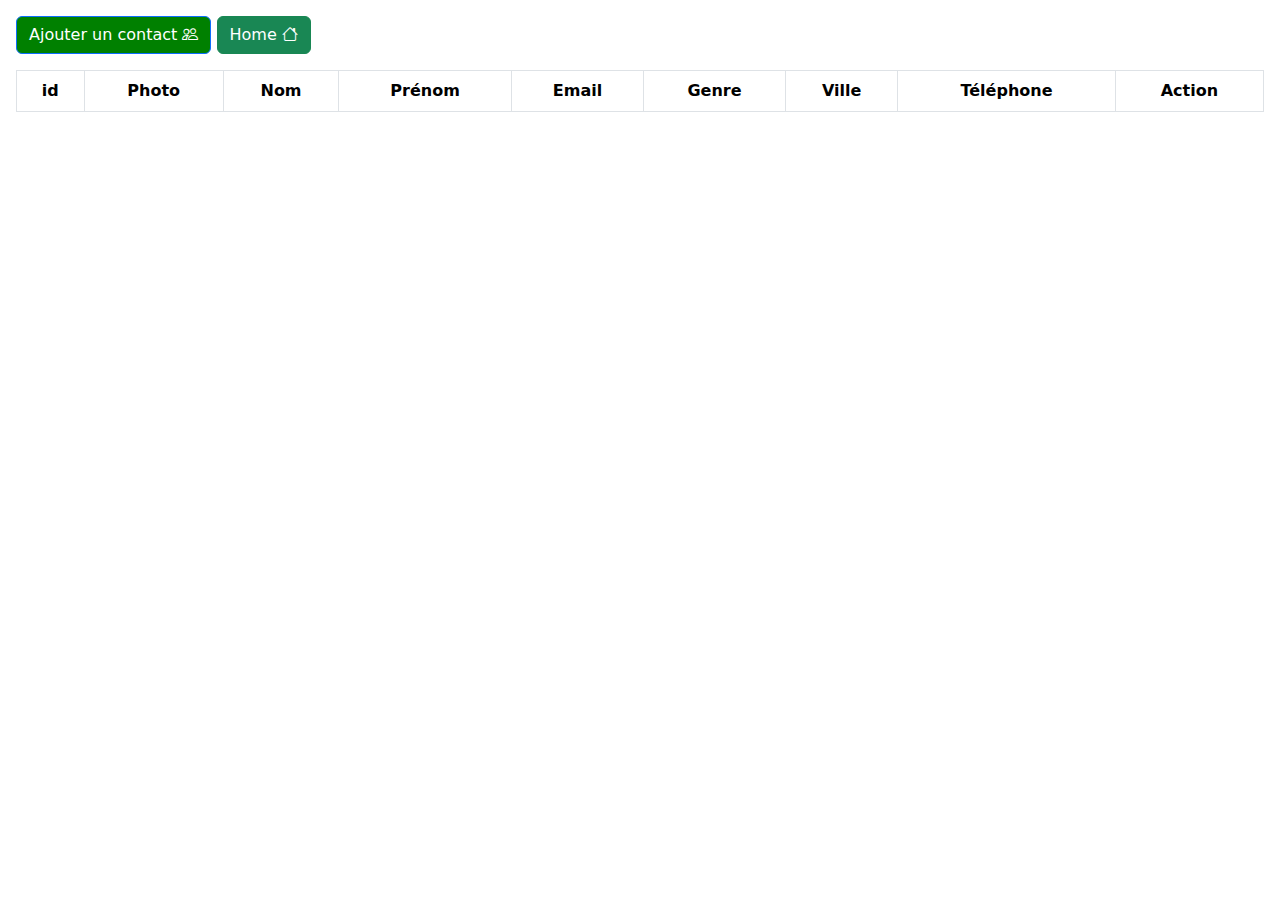
<file: index.html>
<!doctype html>
<html lang="en">
<head>
  <meta charset="utf-8">
  <meta name="viewport" content="width=device-width, initial-scale=1">
  <link href="https://cdn.jsdelivr.net/npm/bootstrap@5.0.2/dist/css/bootstrap.min.css" rel="stylesheet">
  <link rel="stylesheet" href="https://cdn.jsdelivr.net/npm/bootstrap-icons@1.10.5/font/bootstrap-icons.css">
  <title>Contact</title>
  <link rel="stylesheet" href="css/style.css">
</head>
<body>
  <section class="p-3">
    <div class="row">
      <div class="col-12">
        <button class="btn btn-primary newUser" data-bs-toggle="modal" data-bs-target="#userForm">Ajouter un contact <i class="bi bi-people"></i></button>
        <button class="btn btn-success newUser" onclick="document.location='add.html'">Home <i class="bi bi-house"></i></button>
      </div>
    </div>
    <div class="row">
      <div class="col-12">
        <table class="table table-striped table-hover mt-3 text-center table-bordered">
          <thead>
            <tr>
              <th>id</th>
              <th>Photo</th>
              <th>Nom</th>
              <th>Prénom</th>
              <th>Email</th>
              <th>Genre</th>
              <th>Ville</th>
              <th>Téléphone</th>
              <th>Action</th>
            </tr>
          </thead>
          <tbody id="data"></tbody>
        </table>
      </div>
    </div>
  </section>

  <!-- Modal Form -->
  <div class="modal fade" id="userForm">
    <div class="modal-dialog modal-dialog-centered modal-lg">
      <div class="modal-content">
        <div class="modal-header">
          <h4 class="modal-title">Ajouter un utilisateur</h4>
          <button type="button" class="btn-close" data-bs-dismiss="modal" aria-label="Close"></button>
        </div>
        <div class="modal-body">
          <form id="myForm" >
            <div class="card imgholder">
              <label for="imgInput" class="upload">
                <input type="file" name="" id="imgInput">
                <i class="bi bi-plus-circle-dotted"></i>
              </label>
              <img src="assets/images/Profile Icon.webp" alt="Image" width="200" height="200" class="img">
            </div>
            <div class="inputField">
              <div>
                <label for="nom" class="form-label">Nom:</label>
                <input type="text" id="nom" class="form-control">
                <span class="error-message" id="nomError"></span>
              </div>
              <div>
                <label for="prenom" class="form-label">Prénom:</label>
                <input type="text" id="prenom" class="form-control">
                <span class="error-message" id="prenomError"></span>
              </div>
              <div>
                <label for="email" class="form-label">Email:</label>
                <input type="email" id="email" class="form-control">
                <span class="error-message" id="emailError"></span>
              </div>
              <div>
                <label class="form-label">Genre:</label><br>
                <input type="radio" id="male" name="genre" value="Homme">
                <label for="male">Homme</label>
                <input type="radio" id="female" name="genre" value="Femme">
                <label for="female">Femme</label>
                <span class="error-message" id="genreError"></span>
              </div>
              <div>
                <label for="ville" class="form-label">Ville:</label>
                <select id="ville" class="form-select">
                  <option value="">Choisir...</option>
                  <option value="Casablanca">Casablanca</option>
                  <option value="beni mallal">Beni Mellal</option>
                  <option value="Rabat">Rabat</option>
                  <option value="Marrakech">Marrakech</option>
                  <option value="Fès">Fès</option>
                </select>
                <span class="error-message" id="villeError"></span>
              </div>
              <div>
                <label for="telephone" class="form-label">Téléphone:</label>
                <input type="text" id="telephone" class="form-control">
                <span class="error-message" id="telephoneError"></span>
              </div>
            </div>
          </form>
        </div>
        <div class="modal-footer">
          <button type="button" class="btn btn-secondary" data-bs-dismiss="modal">Fermer</button>
          <button type="submit" onclick="return validation()" form="myForm" class="btn btn-primary submit">Ajouter</button>

        </div>
      </div>
    </div>
  </div>

  <script src="https://cdn.jsdelivr.net/npm/bootstrap@5.0.2/dist/js/bootstrap.bundle.min.js"></script>
  <script src="js/app.js"></script>
  <script>
    function validation() {
    let isValid = true;

    // Récupération des champs
    const imgInput = document.getElementById("imgInput");
    const userName = document.getElementById("nom");
    const userPrenom = document.getElementById("prenom");
    const email = document.getElementById("email");
    const genre = document.getElementsByName("genre");
    const ville = document.getElementById("ville");
    const telephone = document.getElementById("telephone");

    // Récupération des messages d'erreur
    const nomError = document.getElementById("nomError");
    const prenomError = document.getElementById("prenomError");
    const emailError = document.getElementById("emailError");
    const genreError = document.getElementById("genreError");
    const villeError = document.getElementById("villeError");
    const telephoneError = document.getElementById("telephoneError");

    // Réinitialisation des messages d'erreur
    nomError.textContent = "";
    prenomError.textContent = "";
    emailError.textContent = "";
    genreError.textContent = "";
    villeError.textContent = "";
    telephoneError.textContent = "";

    // Validation du champ image
    if (!imgInput.value) {
        alert("Veuillez sélectionner une image.");
        isValid = false;
    }

    // Validation du nom (obligatoire)
    if (!userName.value.trim()) {
        nomError.textContent = "Le nom est obligatoire.";
        isValid = false;
    }

    // Validation du prénom (obligatoire)
    if (!userPrenom.value.trim()) {
        prenomError.textContent = "Le prénom est obligatoire.";
        isValid = false;
    }

    // Validation de l'email (format)
    const emailRegex = /^[^\s@]+@[^\s@]+\.[^\s@]+$/;
    if (!email.value.trim()) {
        emailError.textContent = "L'email est obligatoire.";
        isValid = false;
    } else if (!emailRegex.test(email.value.trim())) {
        emailError.textContent = "Le format de l'email est invalide.";
        isValid = false;
    }

    // Validation du genre (radio button)
    let genreSelected = false;
    for (let i = 0; i < genre.length; i++) {
        if (genre[i].checked) {
            genreSelected = true;
            break;
        }
    }
    if (!genreSelected) {
        genreError.textContent = "Veuillez sélectionner un genre.";
        isValid = false;
    }

    // Validation de la ville (select)
    if (!ville.value) {
        villeError.textContent = "Veuillez sélectionner une ville.";
        isValid = false;
    }

    // Validation du téléphone (format et longueur)
    const telephoneRegex = /^\d{10}$/; // Numéro à 10 chiffres
    if (!telephone.value.trim()) {
        telephoneError.textContent = "Le téléphone est obligatoire.";
        isValid = false;
    } else if (!telephoneRegex.test(telephone.value.trim())) {
        telephoneError.textContent = "Le numéro de téléphone doit contenir 10 chiffres.";
        isValid = false;
    }

    return isValid;
}

  </script>
</body>
</html>
</file>
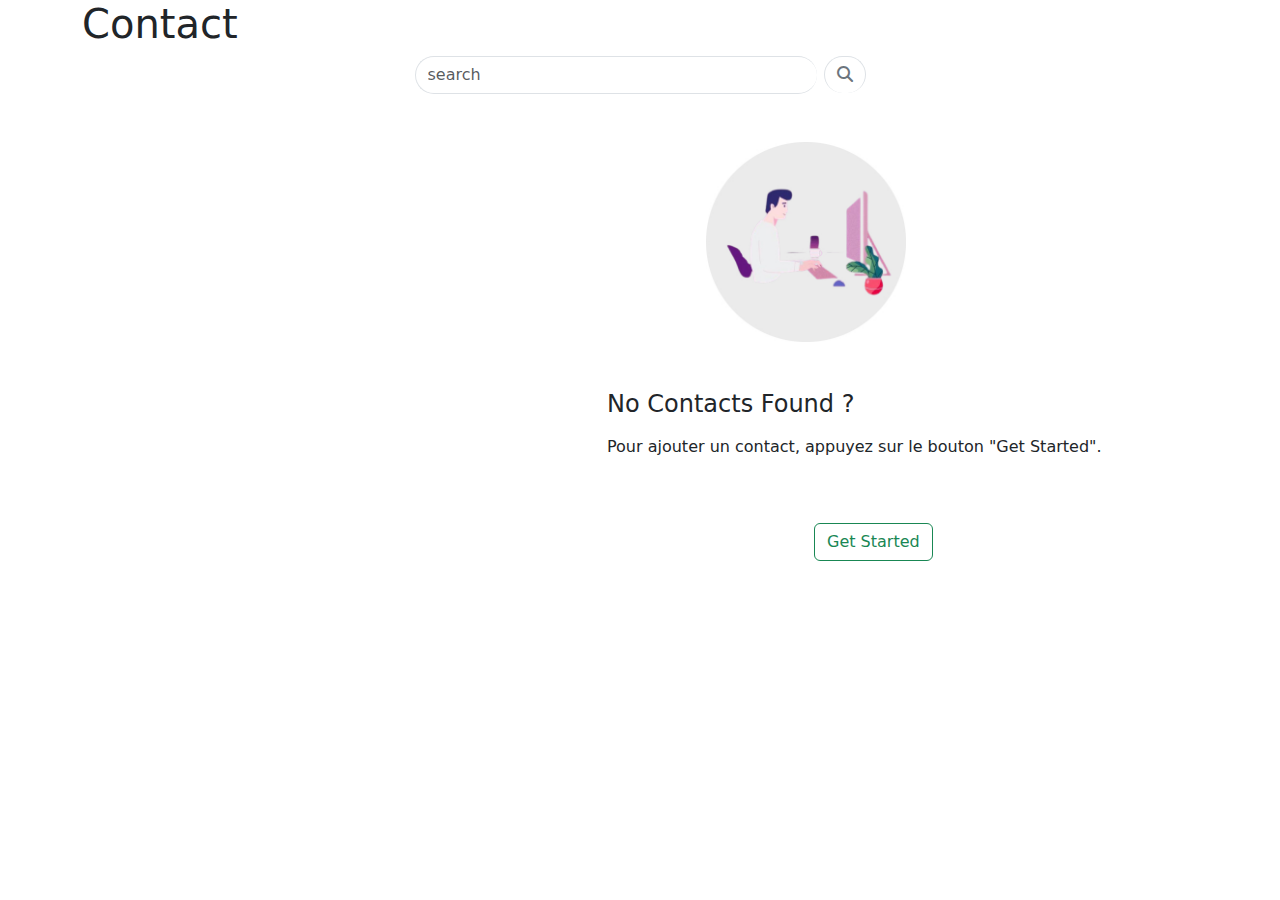
<file: add.html>
<!DOCTYPE html>
<html lang="en">
<head>
    <meta charset="UTF-8">
    <meta name="viewport" content="width=device-width, initial-scale=1.0">
    <title>add contact</title>
    <link rel="stylesheet" href="css/add.css">
    <link rel="stylesheet" href="css/bootstrap.min.css">
    <link rel="stylesheet" href="https://cdnjs.cloudflare.com/ajax/libs/font-awesome/6.7.2/css/all.min.css" integrity="sha512-Evv84Mr4kqVGRNSgIGL/F/aIDqQb7xQ2vcrdIwxfjThSH8CSR7PBEakCr51Ck+w+/U6swU2Im1vVX0SVk9ABhg==" crossorigin="anonymous" referrerpolicy="no-referrer" />
</head>
<body>
    <main class="container">
        <h1 id="Contact">Contact</h1>
        <section>
            <div class="row">
                <div class="col-md-5 mx-auto">
                    <div class="input-group">
                        <input class="form-control border-end-0 border rounded-pill" type="search" placeholder="search" id="example-search-input">
                        <span class="input-group-append">
                            <button class="btn btn-outline-secondary bg-white border-bottom-0 border rounded-pill ms-n5 ms-2" type="button">
                                <i class="fa-solid fa-magnifying-glass "></i>
                            </button>
                        </span>
                    </div>
                </div>
            </div>
        </section>
        <section class="gpr d-flex  ">
            <div class="container">
                <div class="groupCard row">
                    <div class="col-lg-12 mt-5 ms2 ps-5">
                        <img src="assets/images/Group 2.jpg" alt="image not fond" class="image">
                        </div>
                    <div class="col-lg-12 mt-5 ms2 ">
                        <h4 class="d-inline-block mr">No Contacts Found ?</h4>
                        </div> 
                        <div class="col-lg-12 mt-2 ms2 mr">
                            <p>Pour ajouter un contact, appuyez sur le bouton "Get Started".</p>
                        </div>
                    <div class="col-lg-11 mt-5 ">
                        <button class="btn btn-outline-success btn1 "  onclick="document.location='index.html'" >Get Started</button>
                    </div>
                    
                </div> 
            </div>
        </section>
    </main>
    
    <script src="js/bootstrap.min.js">
         
    </script>
</body>
</html>
</file>
<file: css/style.css>
.btn-primary {
    background-color: green !important;
    
  }


table tr td {
    vertical-align: middle;
}

td button {
    margin: 5px;
}

td button i {
    font-size: 20px;
}

.modal-header {
    background: green;
    color: #fff;
}

.modal-body form {
    display: flex;
    justify-content: space-between;
    align-items: flex-start;
    padding: 0;
}
.modal-body form .imgholder{
    width: 200px;
    height: 200px;
    position: relative;
    border-radius: 20px;
    overflow: hidden;
}
.imgholder .upload{
    position: absolute;
    bottom: 0;
    left: 10;
    width: 100%;
    height: 100px;
    background: rgba(0,0,0,0.3);
    display: none;
    justify-content: center;
    align-items: center;
    cursor: pointer;
}
.upload i{
    color: #fff;
    font-size: 35px;
}
.imgholder:hover .upload{
    display: flex;
}
.imgholder .upload input{
    display: none;
}


.modal-body form .inputField {
    flex-basis: 68%;
    border-left: 5px groove green;
    padding-left: 20px;
}

form .inputField > div {
    width: 100%;
    display: flex;
    justify-content: space-between;
    align-items: center;
    margin-bottom: 20px;
}

form .inputField > div label {
    font-size: 20px;
    font-weight: 500;
    flex-basis: 30%;
}

form .inputField > div label::after {
    content: "*";
    color: red;
    display: inline-block;
    margin-left: 5px;
}

form .inputField > div input,
form .inputField > div select {
    width: 75%;
    padding: 10px;
    border: none;
    outline: none;
    background: transparent;
    border-bottom: 2px solid green;
}

form .inputField > div input[type="radio"] {
    width: auto;
    margin-right: 10px;
}

.modal-footer .submit {
    font-size: 18px;
}

.error-message {
    color: red;
    font-size: 0.875em;
    margin-top: 15px;
    display: block;
}
input.error, select.error {
    border: 1px solid red;
}
</file>
<file: css/add.css>
*{
    padding: 0%;
    margin: 0%;
}
body{
    width: 100%;
    overflow-x: hidden;

}
.image{
    height: 200px;
    width: 200px;
    margin-left: 64vh;
}

.group img{
    width: 40px;

}.mr{
    margin-left: 57vh;

}.btn1{
    margin-left: 80vh;

}
.ms5{
    margin-left: 11rem !important;
  }
 
  @media screen and (max-width:900px) {
    .image {
        height: 200px;
        width: 200px;
        margin-left: 17vh;
    }.mr {
        margin-left: 9vh;
    }.btn1 {
        margin-left: 38vh;
    }.groupCard {
        padding-top: 67px;

    }
}
@media screen and (max-width:600px){
    .image {
        height: 200px;
        width: 200px;
        margin-left: 4vh;
    }.mr {
        margin-left: 3vh;
    }
    .btn1 {
        margin-left: 26vh;
    }
}
</file>
